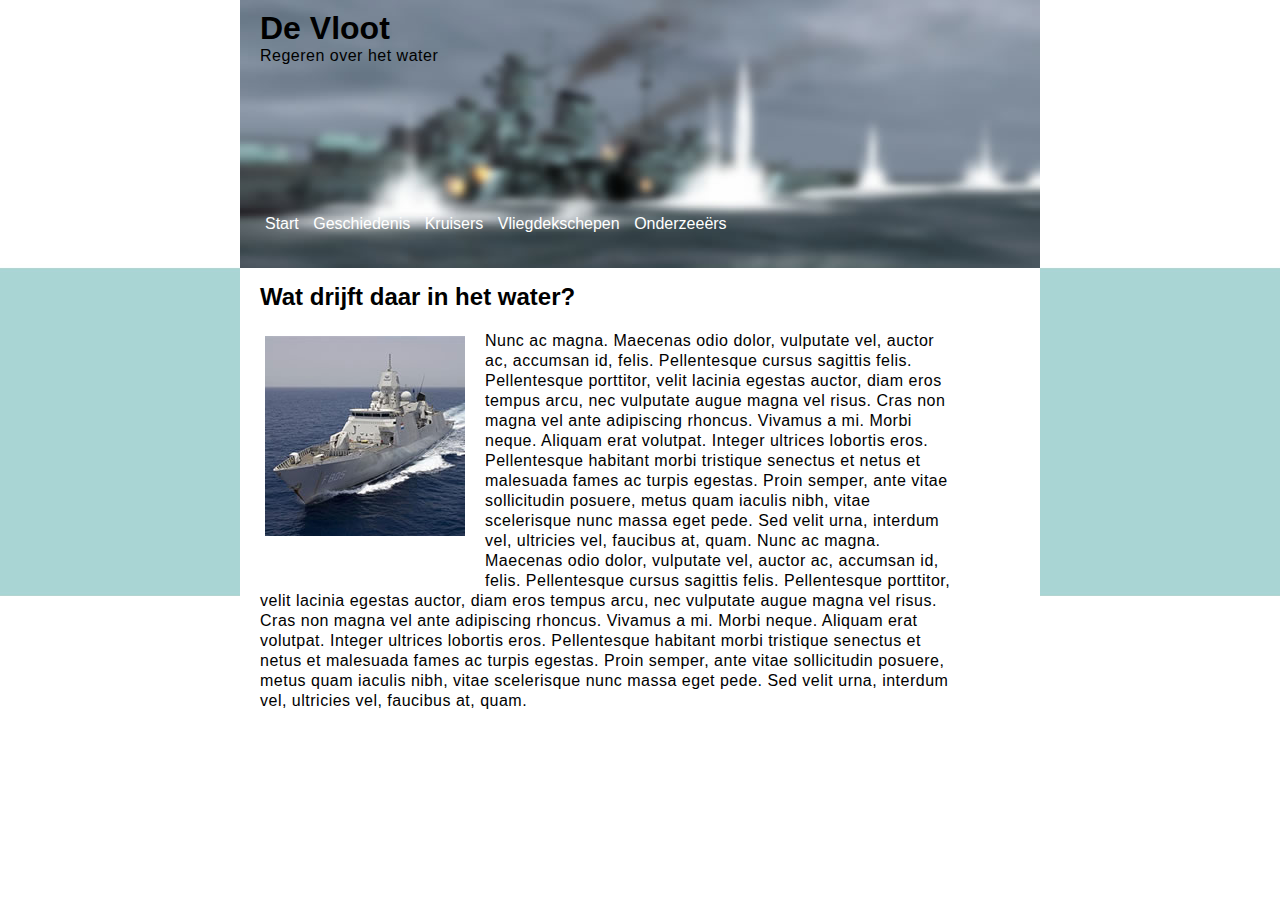
<file: Opdracht/Index.html>
﻿ <!DOCTYPE html>
 <html>
 <head>
 	<title>De vloot</title>
 	<link href="style.css" type="text/css" rel="stylesheet"/>
 	<meta charset="UTF-8">
 </head>
 <body>
    <div class="container">
    	<header>
 			<h1>De Vloot</h1>
 			<p>Regeren over het water</p>
 			<ul class="top-menu">
 				<li><a href="Index.html">Start</a></li>
 				<li><a href="Geschiedenis.html">Geschiedenis</a></li>
 				<li><a href="Kruisers.html">Kruisers</a></li>
 				<li><a href="Vliegdekschepen.html">Vliegdekschepen</a></li>
 				<li><a href="Onderzeeers.html">Onderzeeërs</a></li>
 			</ul>
 		</header>
 		<div class="background">
 			<h2>Wat drijft daar in het water?</h2>
 			<p class="text"><img src="img/vloot0.jpg" class="top-left">Nunc ac magna. Maecenas odio dolor, vulputate vel, auctor ac, accumsan id, felis. Pellentesque cursus sagittis felis. Pellentesque porttitor, velit lacinia egestas auctor, diam eros tempus arcu, nec vulputate augue magna vel risus. Cras non magna vel ante adipiscing rhoncus. Vivamus a mi. Morbi neque. Aliquam erat volutpat. Integer ultrices lobortis eros. Pellentesque habitant morbi tristique senectus et netus et malesuada fames ac turpis egestas. Proin semper, ante vitae sollicitudin posuere, metus quam iaculis nibh, vitae scelerisque nunc massa eget pede. Sed velit urna, interdum vel, ultricies vel, faucibus at, quam. Nunc ac magna. Maecenas odio dolor, vulputate vel, auctor ac, accumsan id, felis. Pellentesque cursus sagittis felis. Pellentesque porttitor, velit lacinia egestas auctor, diam eros tempus arcu, nec vulputate augue magna vel risus. Cras non magna vel ante adipiscing rhoncus. Vivamus a mi. Morbi neque. Aliquam erat volutpat. Integer ultrices lobortis eros. Pellentesque habitant morbi tristique senectus et netus et malesuada fames ac turpis egestas. Proin semper, ante vitae sollicitudin posuere, metus quam iaculis nibh, vitae scelerisque nunc massa eget pede. Sed velit urna, interdum vel, ultricies vel, faucibus at, quam.
 			</p>
 		</div>
 	</div>
 </body>
 </html>
</file>
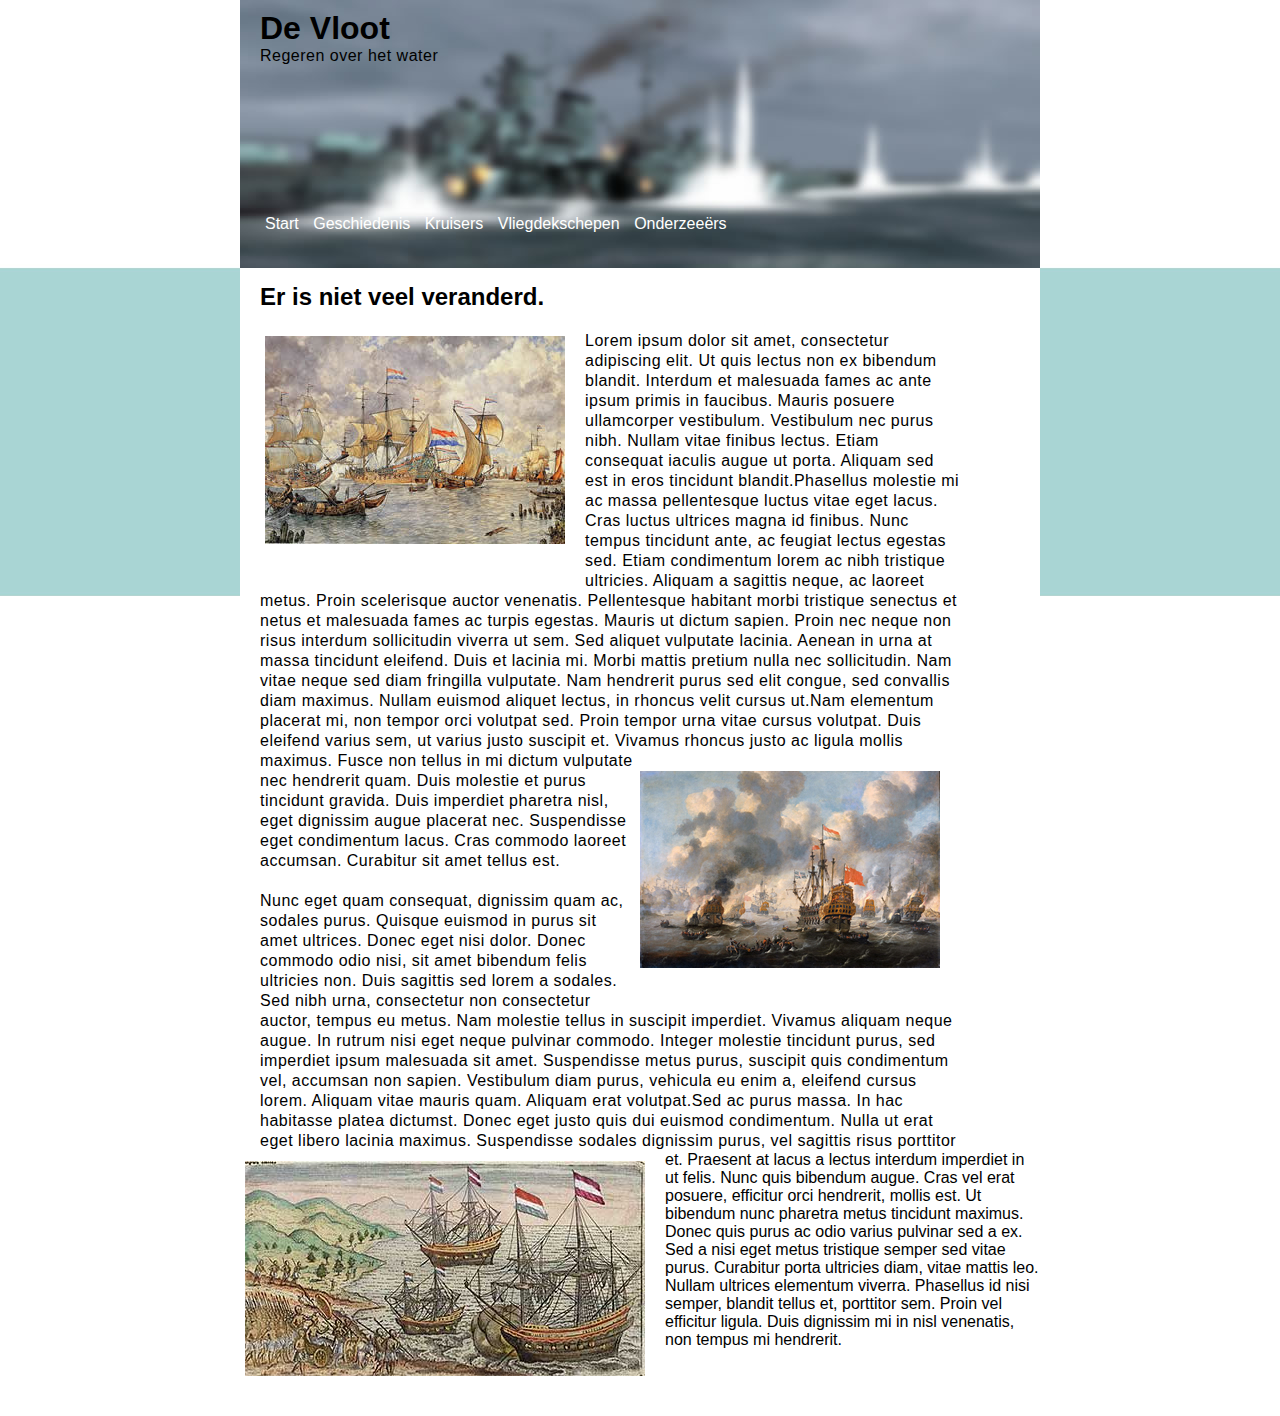
<file: Opdracht/Geschiedenis.html>
﻿ <!DOCTYPE html>
 <html>
 <head>
 	<title>De vloot</title>
 	<link href="style.css" type="text/css" rel="stylesheet"/>
 	<meta charset="UTF-8">
 </head>
 <body>
    <div class="container">
   		<header>
 			<h1>De Vloot</h1>
 			<p>Regeren over het water</p>
 			<ul class="top-menu">
 				<li><a href="Index.html">Start</a></li>
 				<li><a href="Geschiedenis.html">Geschiedenis</a></li>
 				<li><a href="Kruisers.html">Kruisers</a></li>
 				<li><a href="Vliegdekschepen.html">Vliegdekschepen</a></li>
 				<li><a href="Onderzeeers.html">Onderzeeërs</a></li>
 			</ul>
 		</header>
 		<div class="background">
 			<h2>Er is niet veel veranderd.</h2>
 			<p class="text"><img src="img/vloot1.jpg" class="top-left">Lorem ipsum dolor sit amet, consectetur adipiscing elit. Ut quis lectus non ex bibendum blandit. Interdum et malesuada fames ac ante ipsum primis in faucibus. Mauris posuere ullamcorper vestibulum. Vestibulum nec purus nibh. Nullam vitae finibus lectus. Etiam consequat iaculis augue ut porta. Aliquam sed est in eros tincidunt blandit.Phasellus molestie mi ac massa pellentesque luctus vitae eget lacus. Cras luctus ultrices magna id finibus. Nunc tempus tincidunt ante, ac feugiat lectus egestas sed. Etiam condimentum lorem ac nibh tristique ultricies. Aliquam a sagittis neque, ac laoreet metus. Proin scelerisque auctor venenatis. Pellentesque habitant morbi tristique senectus et netus et malesuada fames ac turpis egestas. Mauris ut dictum sapien. Proin nec neque non risus interdum sollicitudin viverra ut sem. Sed aliquet vulputate lacinia. Aenean in urna at massa tincidunt eleifend. Duis et lacinia mi. Morbi mattis pretium nulla nec sollicitudin. Nam vitae neque sed diam fringilla vulputate. Nam hendrerit purus sed elit congue, sed convallis diam maximus. Nullam euismod aliquet lectus, in rhoncus velit cursus ut.Nam elementum placerat mi, non tempor orci volutpat sed. Proin tempor urna vitae cursus volutpat. Duis eleifend varius sem, ut varius justo suscipit et. Vivamus rhoncus justo ac ligula mollis maximus. <img class="vloot2" src="img/vloot2.jpg">Fusce non tellus in mi dictum vulputate nec hendrerit quam. Duis molestie et purus tincidunt gravida. Duis imperdiet pharetra nisl, eget dignissim augue placerat nec. Suspendisse eget condimentum lacus. Cras commodo laoreet accumsan. Curabitur sit amet tellus est.</p>
     
 			<p class="text">
 			Nunc eget quam consequat, dignissim quam ac, sodales purus. Quisque euismod in purus sit amet ultrices. Donec eget nisi dolor. Donec commodo odio nisi, sit amet bibendum felis ultricies non. Duis sagittis sed lorem a sodales. Sed nibh urna, consectetur non consectetur auctor, tempus eu metus. Nam molestie tellus in suscipit imperdiet. Vivamus aliquam neque augue. In rutrum nisi eget neque pulvinar commodo. Integer molestie tincidunt purus, sed imperdiet ipsum malesuada sit amet. Suspendisse metus purus, suscipit quis condimentum vel, accumsan non sapien. Vestibulum diam purus, vehicula eu enim a, eleifend cursus lorem. Aliquam vitae mauris quam. Aliquam erat volutpat.Sed ac purus massa. In hac habitasse platea dictumst. Donec eget justo quis dui euismod condimentum. Nulla ut erat eget libero lacinia maximus. Suspendisse sodales dignissim purus, vel sagittis risus porttitor</p><img class="vloot3" src="img/vloot3.jpg"> et. Praesent at lacus a lectus interdum imperdiet in ut felis. Nunc quis bibendum augue. Cras vel erat posuere, efficitur orci hendrerit, mollis est. Ut bibendum nunc pharetra metus tincidunt maximus. Donec quis purus ac odio varius pulvinar sed a ex. Sed a nisi eget metus tristique semper sed vitae purus. Curabitur porta ultricies diam, vitae mattis leo. Nullam ultrices elementum viverra. Phasellus id nisi semper, blandit tellus et, porttitor sem. Proin vel efficitur ligula. Duis dignissim mi in nisl venenatis, non tempus mi hendrerit.	
 		</div>
 	</div>
 </body>
 </html>
</file>
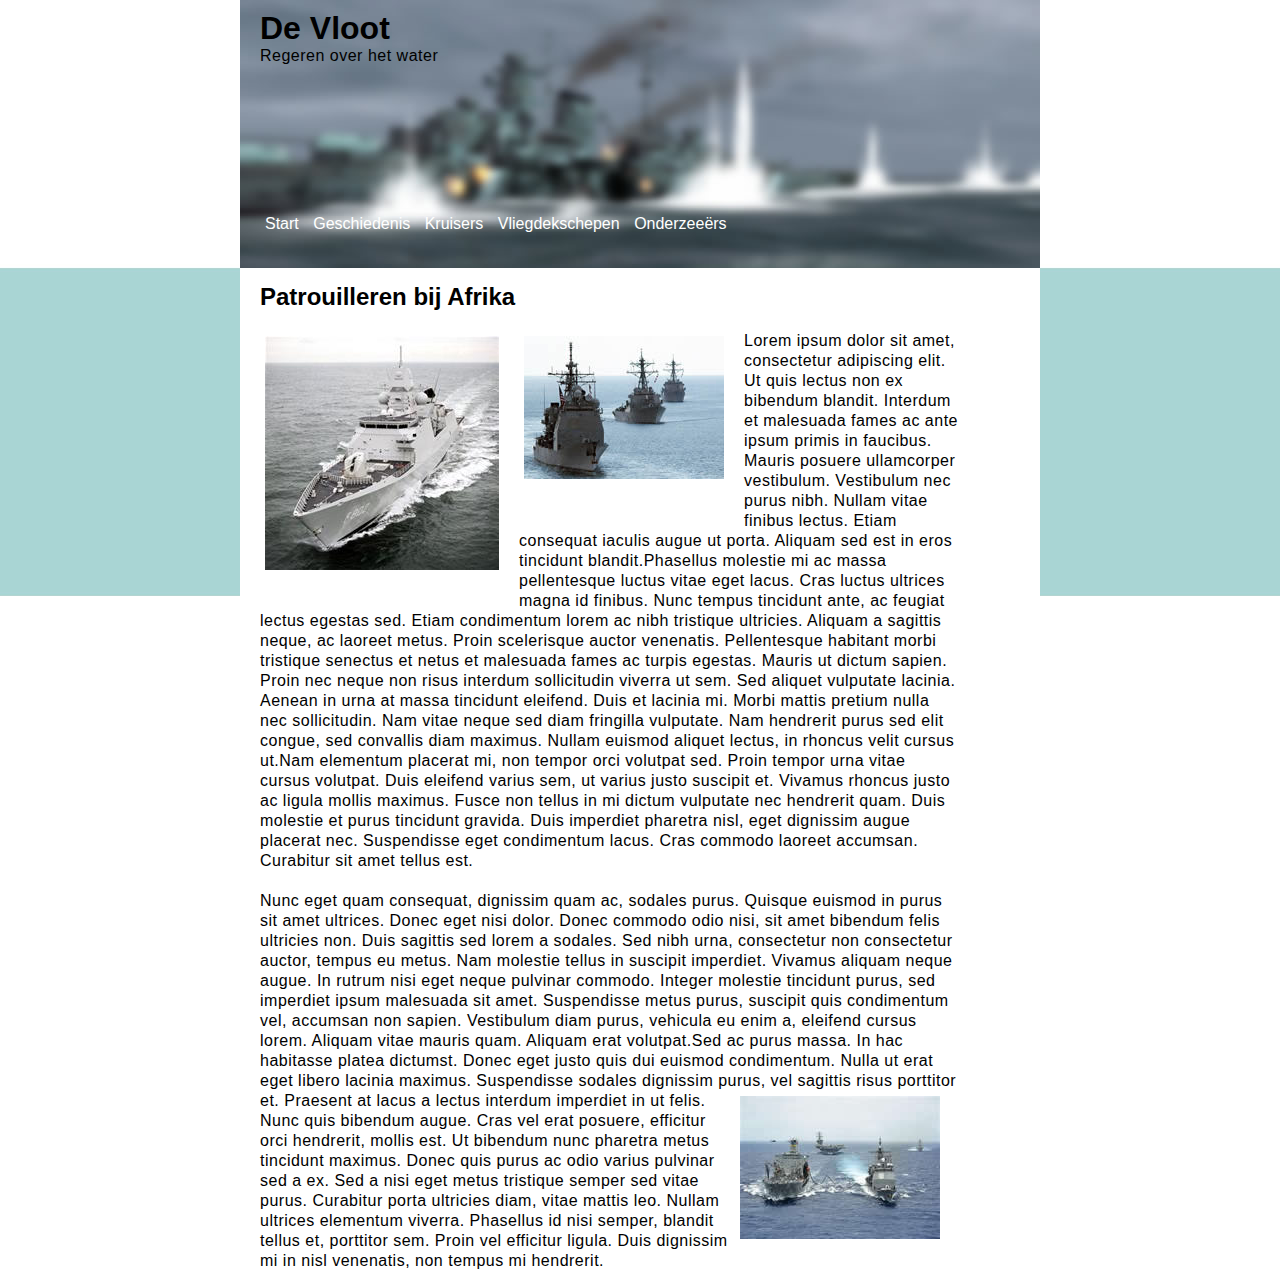
<file: Opdracht/Kruisers.html>
﻿ <!DOCTYPE html>
 <html>
 <head>
 	<title>De vloot</title>
 	<link href="style.css" type="text/css" rel="stylesheet"/>
 	<meta charset="UTF-8">
 </head>
 <body>
    <div class="container">
   		<header>
 			<h1>De Vloot</h1>
 			<p>Regeren over het water</p>
 			<ul class="top-menu">
 				<li><a href="Index.html">Start</a></li>
 				<li><a href="Geschiedenis.html">Geschiedenis</a></li>
 				<li><a href="Kruisers.html">Kruisers</a></li>
 				<li><a href="Vliegdekschepen.html">Vliegdekschepen</a></li>
 				<li><a href="Onderzeeers.html">Onderzeeërs</a></li>
 			</ul>
 		</header>
 		<div class="background">
 			<h2>Patrouilleren bij Afrika</h2>
 			<p class="text"><img src="img/vloot4.jpg" class="top-left"><img src="img/vloot11.jpg">Lorem ipsum dolor sit amet, consectetur adipiscing elit. Ut quis lectus non ex bibendum blandit. Interdum et malesuada fames ac ante ipsum primis in faucibus. Mauris posuere ullamcorper vestibulum. Vestibulum nec purus nibh. Nullam vitae finibus lectus. Etiam consequat iaculis augue ut porta. Aliquam sed est in eros tincidunt blandit.Phasellus molestie mi ac massa pellentesque luctus vitae eget lacus. Cras luctus ultrices magna id finibus. Nunc tempus tincidunt ante, ac feugiat lectus egestas sed. Etiam condimentum lorem ac nibh tristique ultricies. Aliquam a sagittis neque, ac laoreet metus. Proin scelerisque auctor venenatis. Pellentesque habitant morbi tristique senectus et netus et malesuada fames ac turpis egestas. Mauris ut dictum sapien. Proin nec neque non risus interdum sollicitudin viverra ut sem. Sed aliquet vulputate lacinia. Aenean in urna at massa tincidunt eleifend. Duis et lacinia mi. Morbi mattis pretium nulla nec sollicitudin. Nam vitae neque sed diam fringilla vulputate. Nam hendrerit purus sed elit congue, sed convallis diam maximus. Nullam euismod aliquet lectus, in rhoncus velit cursus ut.Nam elementum placerat mi, non tempor orci volutpat sed. Proin tempor urna vitae cursus volutpat. Duis eleifend varius sem, ut varius justo suscipit et. Vivamus rhoncus justo ac ligula mollis maximus. Fusce non tellus in mi dictum vulputate nec hendrerit quam. Duis molestie et purus tincidunt gravida. Duis imperdiet pharetra nisl, eget dignissim augue placerat nec. Suspendisse eget condimentum lacus. Cras commodo laoreet accumsan. Curabitur sit amet tellus est.</p>
     
 			<p class="text">
 			Nunc eget quam consequat, dignissim quam ac, sodales purus. Quisque euismod in purus sit amet ultrices. Donec eget nisi dolor. Donec commodo odio nisi, sit amet bibendum felis ultricies non. Duis sagittis sed lorem a sodales. Sed nibh urna, consectetur non consectetur auctor, tempus eu metus. Nam molestie tellus in suscipit imperdiet. Vivamus aliquam neque augue. In rutrum nisi eget neque pulvinar commodo. Integer molestie tincidunt purus, sed imperdiet ipsum malesuada sit amet. Suspendisse metus purus, suscipit quis condimentum vel, accumsan non sapien. Vestibulum diam purus, vehicula eu enim a, eleifend cursus lorem. Aliquam vitae mauris quam. Aliquam erat volutpat.Sed ac purus massa. In hac habitasse platea dictumst. Donec eget justo quis dui euismod condimentum. Nulla ut erat eget libero lacinia maximus. Suspendisse sodales dignissim purus, vel sagittis risus porttitor<img class="vloot12" src="img/vloot12.jpg"> et. Praesent at lacus a lectus interdum imperdiet in ut felis. Nunc quis bibendum augue. Cras vel erat posuere, efficitur orci hendrerit, mollis est. Ut bibendum nunc pharetra metus tincidunt maximus. Donec quis purus ac odio varius pulvinar sed a ex. Sed a nisi eget metus tristique semper sed vitae purus. Curabitur porta ultricies diam, vitae mattis leo. Nullam ultrices elementum viverra. Phasellus id nisi semper, blandit tellus et, porttitor sem. Proin vel efficitur ligula. Duis dignissim mi in nisl venenatis, non tempus mi hendrerit.
 			</p>
 		</div>
 	</div>
 </body>
 </html>
</file>
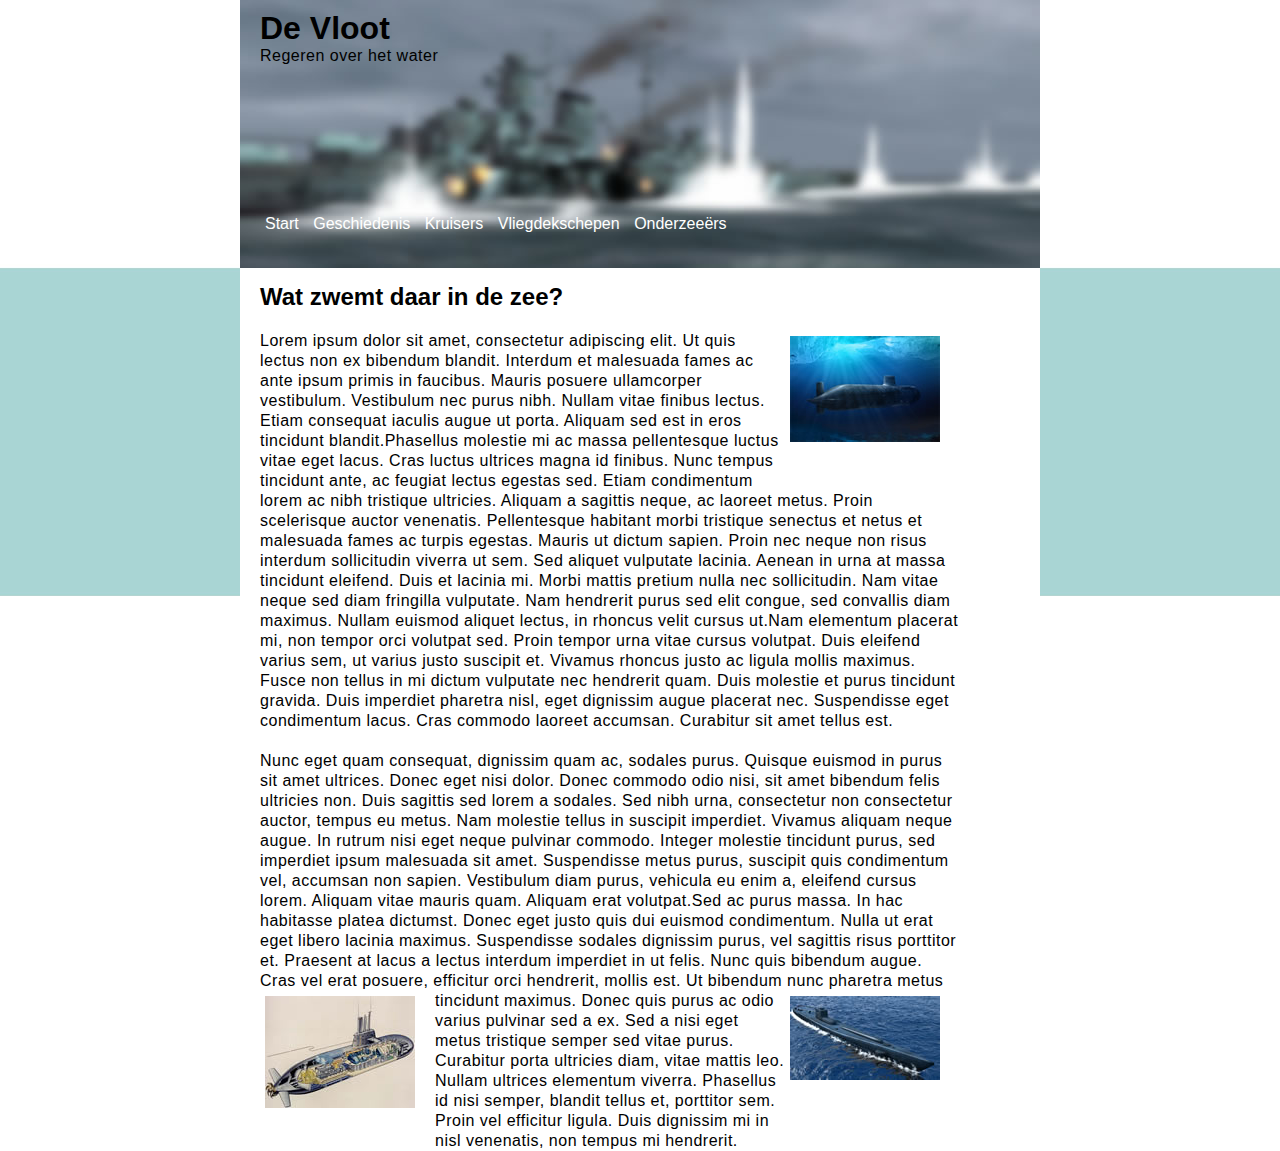
<file: Opdracht/Onderzeeers.html>
﻿ <!DOCTYPE html>
 <html>
 <head>
 	<title>De vloot</title>
 	<link href="style.css" type="text/css" rel="stylesheet"/>
 	<meta charset="UTF-8">
 </head>
 <body>
    <div class="container">
    	<header>
 			<h1>De Vloot</h1>
 			<p>Regeren over het water</p>
 			<ul class="top-menu">
 				<li><a href="Index.html">Start</a></li>
 				<li><a href="Geschiedenis.html">Geschiedenis</a></li>
 				<li><a href="Kruisers.html">Kruisers</a></li>
 				<li><a href="Vliegdekschepen.html">Vliegdekschepen</a></li>
 				<li><a href="Onderzeeers.html">Onderzeeërs</a></li>
 			</ul>
 		</header>
 		<div class="background">
 			<h2>Wat zwemt daar in de zee?</h2>
 			<p class="text"><img src="img/vloot8.jpg" class="vloot12">Lorem ipsum dolor sit amet, consectetur adipiscing elit. Ut quis lectus non ex bibendum blandit. Interdum et malesuada fames ac ante ipsum primis in faucibus. Mauris posuere ullamcorper vestibulum. Vestibulum nec purus nibh. Nullam vitae finibus lectus. Etiam consequat iaculis augue ut porta. Aliquam sed est in eros tincidunt blandit.Phasellus molestie mi ac massa pellentesque luctus vitae eget lacus. Cras luctus ultrices magna id finibus. Nunc tempus tincidunt ante, ac feugiat lectus egestas sed. Etiam condimentum lorem ac nibh tristique ultricies. Aliquam a sagittis neque, ac laoreet metus. Proin scelerisque auctor venenatis. Pellentesque habitant morbi tristique senectus et netus et malesuada fames ac turpis egestas. Mauris ut dictum sapien. Proin nec neque non risus interdum sollicitudin viverra ut sem. Sed aliquet vulputate lacinia. Aenean in urna at massa tincidunt eleifend. Duis et lacinia mi. Morbi mattis pretium nulla nec sollicitudin. Nam vitae neque sed diam fringilla vulputate. Nam hendrerit purus sed elit congue, sed convallis diam maximus. Nullam euismod aliquet lectus, in rhoncus velit cursus ut.Nam elementum placerat mi, non tempor orci volutpat sed. Proin tempor urna vitae cursus volutpat. Duis eleifend varius sem, ut varius justo suscipit et. Vivamus rhoncus justo ac ligula mollis maximus. Fusce non tellus in mi dictum vulputate nec hendrerit quam. Duis molestie et purus tincidunt gravida. Duis imperdiet pharetra nisl, eget dignissim augue placerat nec. Suspendisse eget condimentum lacus. Cras commodo laoreet accumsan. Curabitur sit amet tellus est.</p>
     
 			<p class="text">
 			Nunc eget quam consequat, dignissim quam ac, sodales purus. Quisque euismod in purus sit amet ultrices. Donec eget nisi dolor. Donec commodo odio nisi, sit amet bibendum felis ultricies non. Duis sagittis sed lorem a sodales. Sed nibh urna, consectetur non consectetur auctor, tempus eu metus. Nam molestie tellus in suscipit imperdiet. Vivamus aliquam neque augue. In rutrum nisi eget neque pulvinar commodo. Integer molestie tincidunt purus, sed imperdiet ipsum malesuada sit amet. Suspendisse metus purus, suscipit quis condimentum vel, accumsan non sapien. Vestibulum diam purus, vehicula eu enim a, eleifend cursus lorem. Aliquam vitae mauris quam. Aliquam erat volutpat.Sed ac purus massa. In hac habitasse platea dictumst. Donec eget justo quis dui euismod condimentum. Nulla ut erat eget libero lacinia maximus. Suspendisse sodales dignissim purus, vel sagittis risus porttitor et. Praesent at lacus a lectus interdum imperdiet in ut felis. Nunc quis bibendum augue. Cras vel erat posuere, efficitur orci hendrerit, mollis est. Ut bibendum nunc pharetra metus tincidunt maximus.<img src="img/vloot9.jpg"> <img src="img/vloot10.jpg" class= "vloot10"> Donec quis purus ac odio varius pulvinar sed a ex. Sed a nisi eget metus tristique semper sed vitae purus. Curabitur porta ultricies diam, vitae mattis leo. Nullam ultrices elementum viverra. Phasellus id nisi semper, blandit tellus et, porttitor sem. Proin vel efficitur ligula. Duis dignissim mi in nisl venenatis, non tempus mi hendrerit.
 			</p>
 		</div>
 	</div>
 </body>
 </html>
</file>
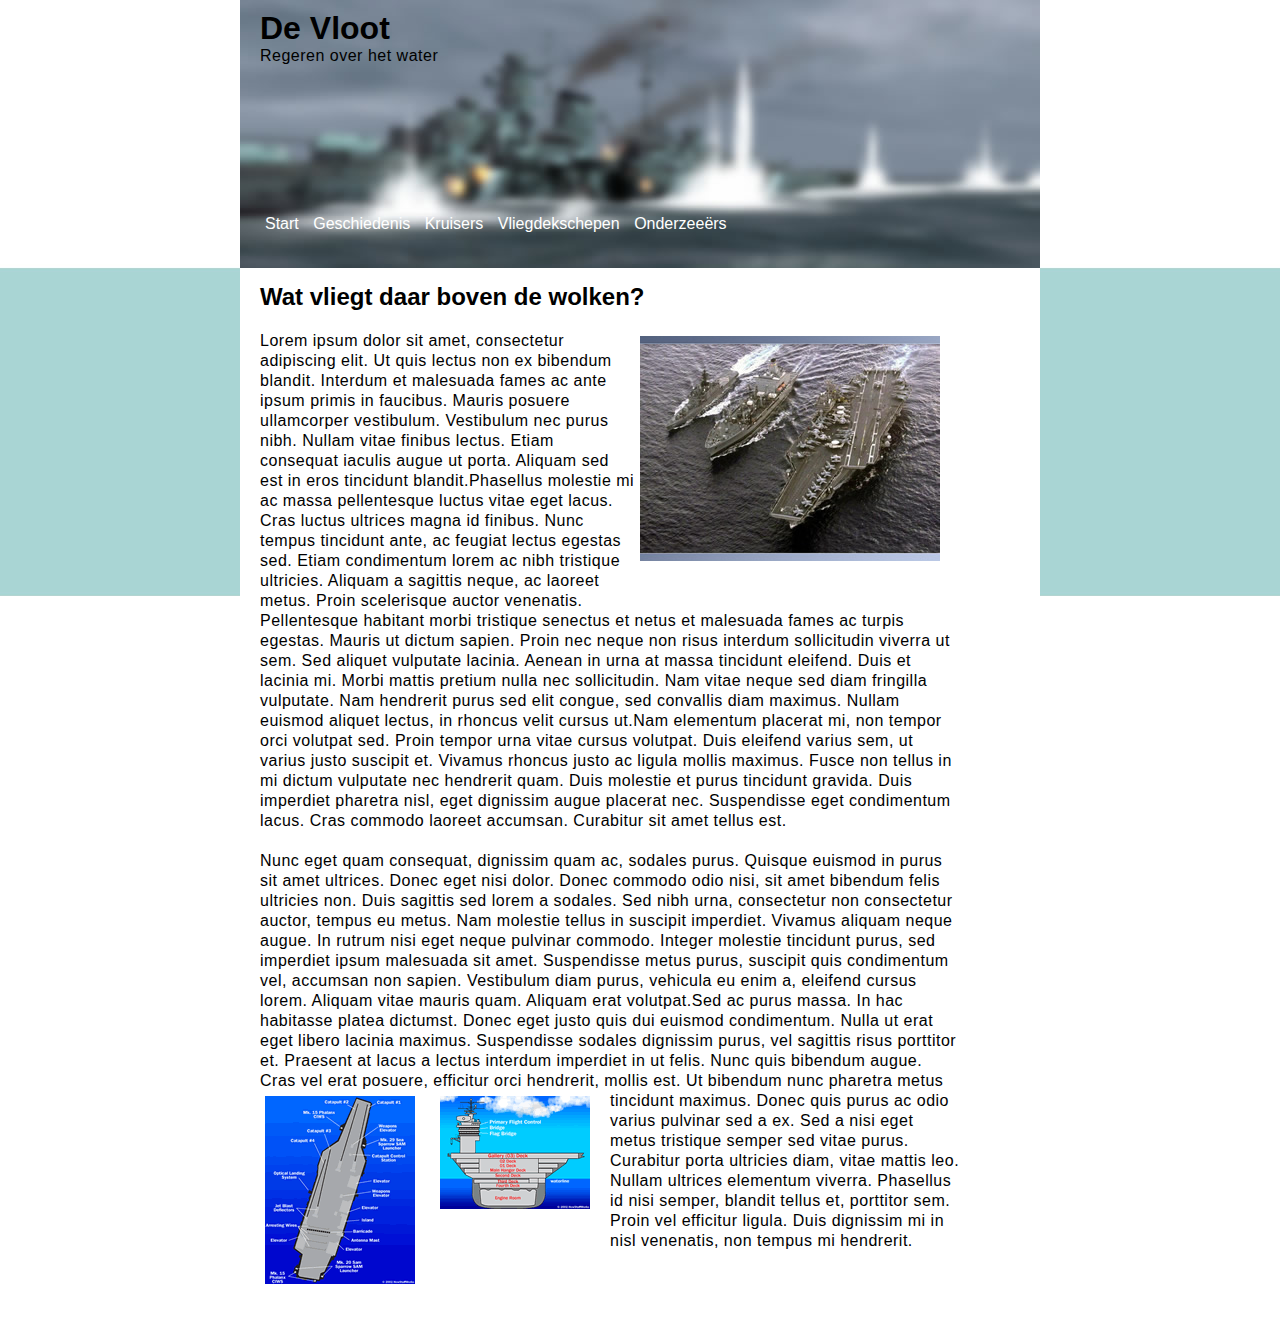
<file: Opdracht/Vliegdekschepen.html>
﻿ <!DOCTYPE html>
 <html>
 <head>
 	<title>De vloot</title>
 	<link href="style.css" type="text/css" rel="stylesheet"/>
 	<meta charset="UTF-8">
 </head>
 <body>
    <div class="container">
    	<header>
 			<h1>De Vloot</h1>
 			<p>Regeren over het water</p>
 			<ul class="top-menu">
 				<li><a href="Index.html">Start</a></li>
 				<li><a href="Geschiedenis.html">Geschiedenis</a></li>
 				<li><a href="Kruisers.html">Kruisers</a></li>
 				<li><a href="Vliegdekschepen.html">Vliegdekschepen</a></li>
 				<li><a href="Onderzeeers.html">Onderzeeërs</a></li>
 			</ul>
 		</header>
 		<div class="background">
 			<h2>Wat vliegt daar boven de wolken?</h2>
 			<p class="text"><img src="img/vloot5.jpg" class="vloot12">Lorem ipsum dolor sit amet, consectetur adipiscing elit. Ut quis lectus non ex bibendum blandit. Interdum et malesuada fames ac ante ipsum primis in faucibus. Mauris posuere ullamcorper vestibulum. Vestibulum nec purus nibh. Nullam vitae finibus lectus. Etiam consequat iaculis augue ut porta. Aliquam sed est in eros tincidunt blandit.Phasellus molestie mi ac massa pellentesque luctus vitae eget lacus. Cras luctus ultrices magna id finibus. Nunc tempus tincidunt ante, ac feugiat lectus egestas sed. Etiam condimentum lorem ac nibh tristique ultricies. Aliquam a sagittis neque, ac laoreet metus. Proin scelerisque auctor venenatis. Pellentesque habitant morbi tristique senectus et netus et malesuada fames ac turpis egestas. Mauris ut dictum sapien. Proin nec neque non risus interdum sollicitudin viverra ut sem. Sed aliquet vulputate lacinia. Aenean in urna at massa tincidunt eleifend. Duis et lacinia mi. Morbi mattis pretium nulla nec sollicitudin. Nam vitae neque sed diam fringilla vulputate. Nam hendrerit purus sed elit congue, sed convallis diam maximus. Nullam euismod aliquet lectus, in rhoncus velit cursus ut.Nam elementum placerat mi, non tempor orci volutpat sed. Proin tempor urna vitae cursus volutpat. Duis eleifend varius sem, ut varius justo suscipit et. Vivamus rhoncus justo ac ligula mollis maximus. Fusce non tellus in mi dictum vulputate nec hendrerit quam. Duis molestie et purus tincidunt gravida. Duis imperdiet pharetra nisl, eget dignissim augue placerat nec. Suspendisse eget condimentum lacus. Cras commodo laoreet accumsan. Curabitur sit amet tellus est.</p>
     
 			<p class="text">
 			Nunc eget quam consequat, dignissim quam ac, sodales purus. Quisque euismod in purus sit amet ultrices. Donec eget nisi dolor. Donec commodo odio nisi, sit amet bibendum felis ultricies non. Duis sagittis sed lorem a sodales. Sed nibh urna, consectetur non consectetur auctor, tempus eu metus. Nam molestie tellus in suscipit imperdiet. Vivamus aliquam neque augue. In rutrum nisi eget neque pulvinar commodo. Integer molestie tincidunt purus, sed imperdiet ipsum malesuada sit amet. Suspendisse metus purus, suscipit quis condimentum vel, accumsan non sapien. Vestibulum diam purus, vehicula eu enim a, eleifend cursus lorem. Aliquam vitae mauris quam. Aliquam erat volutpat.Sed ac purus massa. In hac habitasse platea dictumst. Donec eget justo quis dui euismod condimentum. Nulla ut erat eget libero lacinia maximus. Suspendisse sodales dignissim purus, vel sagittis risus porttitor et. Praesent at lacus a lectus interdum imperdiet in ut felis. Nunc quis bibendum augue. Cras vel erat posuere, efficitur orci hendrerit, mollis est. Ut bibendum nunc pharetra metus tincidunt maximus.<img src="img/vloot6.gif"> <img src="img/vloot7.gif"> Donec quis purus ac odio varius pulvinar sed a ex. Sed a nisi eget metus tristique semper sed vitae purus. Curabitur porta ultricies diam, vitae mattis leo. Nullam ultrices elementum viverra. Phasellus id nisi semper, blandit tellus et, porttitor sem. Proin vel efficitur ligula. Duis dignissim mi in nisl venenatis, non tempus mi hendrerit.
 			</p>
 		</div>
 	</div>
 </body>
 </html>
</file>
<file: Opdracht/style.css>
html, body, header, div, ul, li, img, p, h1, h2, a{
 	padding: 0;
 	margin: 0;
 }

 body{
 	font-family: sans-serif;
 }
 
 li{
 	display: inline;
 	padding-top: 100px;
 	padding-left: 10px;
 }
 
 ul{
 	padding-top: 150px;
 	padding-left: 15px;
 }
 
 img{
 	float: left;
 	padding-left: 5px;
 	padding-right: 20px;
 	padding-top: 5px;
 	padding-bottom: 40px;
 }
 
 img.vloot2{
 	float: right;
 	padding-top: 20px;
 }
 
 img.vloot3{
 	float: left;
 	padding-left: 5px;
 	padding-right: 20px;
 	padding-top: 10px;
 }
 
 img.vloot12{
 	float: right;
 }
 
 img.vloot10{
 	float: right;
 }
 
 p.text{
 	width: 700px;
 	padding-left: 20px;
 	padding-top: 20px;
 	line-height: 20px;
 }
 
 p{
 	padding-left: 20px;
 	letter-spacing: 0.5px;
 }
 
 body {
     background-image: url("css/grfx/bg.png");
     background-repeat: repeat-x;
     font-family: sans-serif;
 }
 
 h1{
 	padding-left: 20px;
 	padding-top: 10px;
 }
 
 h2{
 	padding-left: 20px;
 	padding-top: 15px;
 }
  
 div.container {
     margin: 0px auto;
     width: 800px;
     border-radius: 0px;
     background: white;
     height: auto;
 }
  
 header{
     background-image: url("css/grfx/header.jpg");
     background-repeat: no-repeat;
     z-index: -1;
     width: 800px;
     height: 268px;
 }
 
 div.background{
 	background-color: white;
 }
 
 li{
 	color: white;
 }
 
 /* unvisited link */
 a:link {
     color: white;
     text-decoration: none;
 }
 
 /* visited link */
 a:visited {
     color: white;
     text-decoration: none;
 }
 
 /* mouse over link */
 a:hover {
     color: white;
     text-decoration: none;
 }
 
 /* selected link */
 a:active {
     color: white;
     text-decoration: none;
 }
</file>
